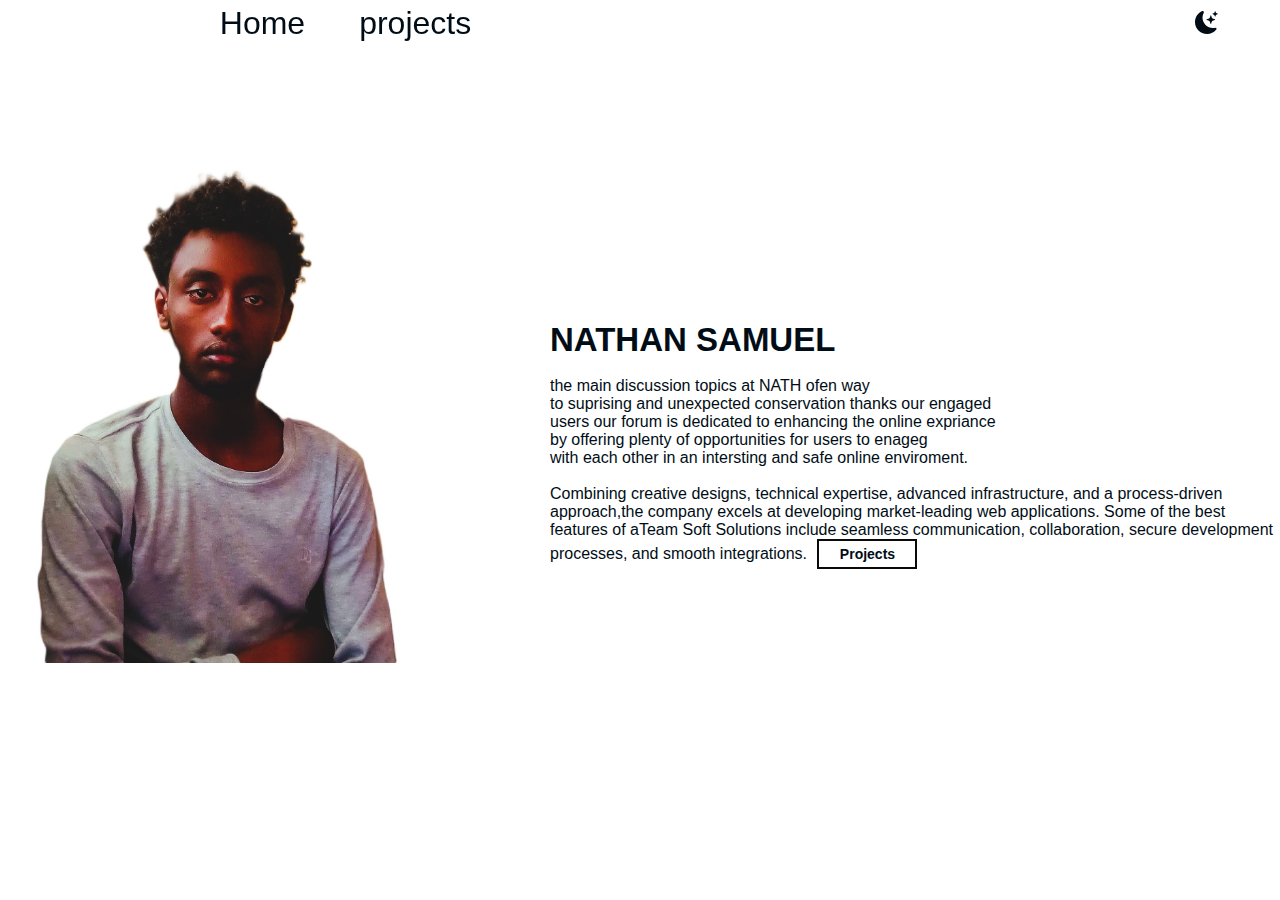
<file: index.html>
<!DOCTYPE html>
<html lang="en">
<head>
    <meta charset="UTF-8">
    <meta name="viewport" content="width=device-width, initial-scale=1.0">
    <link rel="shortcut icon" href="Wix Logo Maker and 3 more pages - Person 2 - Microsoft​ Edge 5_10_2023 1_15_51 PM (2).png" type="image/x-icon">
    <link rel="stylesheet" href="home.css">
    <title>Nathan_sam_projects </title>
</head>
<body>
   <header>
    
    <nav class="navigation">
       <a class="navi" href="homepage.html">Home</a>
       <a class="navi" href="project.html">projects</a>
       <a href="nighthome.html" class="icon"><svg xmlns="http://www.w3.org/2000/svg" width="16" height="16" fill="currentColor" class="bi bi-moon-stars-fill" viewBox="0 0 16 16">
        <path d="M6 .278a.77.77 0 0 1 .08.858 7.2 7.2 0 0 0-.878 3.46c0 4.021 3.278 7.277 7.318 7.277q.792-.001 1.533-.16a.79.79 0 0 1 .81.316.73.73 0 0 1-.031.893A8.35 8.35 0 0 1 8.344 16C3.734 16 0 12.286 0 7.71 0 4.266 2.114 1.312 5.124.06A.75.75 0 0 1 6 .278"/>
        <path d="M10.794 3.148a.217.217 0 0 1 .412 0l.387 1.162c.173.518.579.924 1.097 1.097l1.162.387a.217.217 0 0 1 0 .412l-1.162.387a1.73 1.73 0 0 0-1.097 1.097l-.387 1.162a.217.217 0 0 1-.412 0l-.387-1.162A1.73 1.73 0 0 0 9.31 6.593l-1.162-.387a.217.217 0 0 1 0-.412l1.162-.387a1.73 1.73 0 0 0 1.097-1.097zM13.863.099a.145.145 0 0 1 .274 0l.258.774c.115.346.386.617.732.732l.774.258a.145.145 0 0 1 0 .274l-.774.258a1.16 1.16 0 0 0-.732.732l-.258.774a.145.145 0 0 1-.274 0l-.258-.774a1.16 1.16 0 0 0-.732-.732l-.774-.258a.145.145 0 0 1 0-.274l.774-.258c.346-.115.617-.386.732-.732z"/>
      </svg></a>
</nav>
    </header>
    <section>
         <img src="20240315_115453.jpg" alt="">
        
       </section>
    <div class="u">
        <h1 style="font-family:'Lucida Sans', 'Lucida Sans Regular', 'Lucida Grande', 'Lucida Sans Unicode', Geneva, Verdana, sans-serif; font-size: 33px; color: #010d16;"> NATHAN SAMUEL <br> </h1> 
       <p style="color:#010d16    ; font-family:'Trebuchet MS', 'Lucida Sans Unicode', 'Lucida Grande', 'Lucida Sans', Arial, sans-serif"> <br> the main discussion topics at <span style="font-family: 'Franklin Gothic Medium', 'Arial Narrow', Arial, sans-serif;">NATH </span>ofen way <br> to suprising  and unexpected  conservation thanks our engaged <br> users our forum is 
       dedicated to enhancing the online expriance <br> by offering plenty of opportunities for 
       users to enageg <br> with each other in an intersting and safe online enviroment. <br>
       <br>Combining creative designs, technical expertise, advanced infrastructure,
       and a process-driven approach,the company excels at developing
       market-leading web applications. Some of the best features of aTeam
       Soft Solutions include seamless communication, collaboration, secure
       development processes, and smooth integrations.
       <a class="btn2" href="index.html"><button class="buttontwo">Projects</button></p></a>
     
    </div>
</body>
</html>
</file>
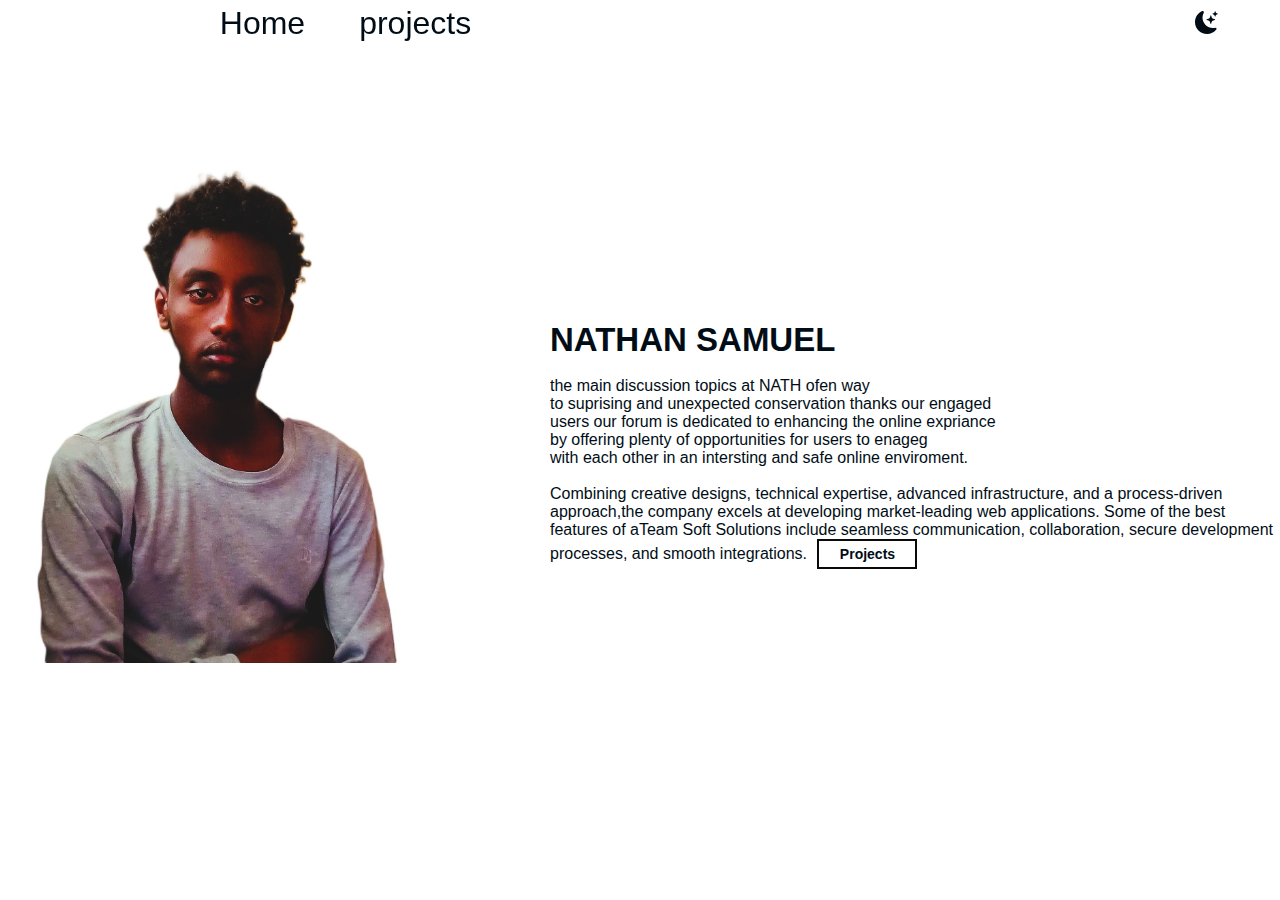
<file: homepage.html>
<!DOCTYPE html>
<html lang="en">
<head>
    <meta charset="UTF-8">
    <meta name="viewport" content="width=device-width, initial-scale=1.0">
    <link rel="shortcut icon" href="Wix Logo Maker and 3 more pages - Person 2 - Microsoft​ Edge 5_10_2023 1_15_51 PM (2).png" type="image/x-icon">
    <link rel="stylesheet" href="home.css">
    <title>Nathan_sam_projects </title>
</head>
<body>
   <header>
    
    <nav class="navigation">
       <a class="navi" href="homepage.html">Home</a>
       <a class="navi" href="index.html">projects</a>
       <a href="nighthome.html" class="icon"><svg xmlns="http://www.w3.org/2000/svg" width="16" height="16" fill="currentColor" class="bi bi-moon-stars-fill" viewBox="0 0 16 16">
        <path d="M6 .278a.77.77 0 0 1 .08.858 7.2 7.2 0 0 0-.878 3.46c0 4.021 3.278 7.277 7.318 7.277q.792-.001 1.533-.16a.79.79 0 0 1 .81.316.73.73 0 0 1-.031.893A8.35 8.35 0 0 1 8.344 16C3.734 16 0 12.286 0 7.71 0 4.266 2.114 1.312 5.124.06A.75.75 0 0 1 6 .278"/>
        <path d="M10.794 3.148a.217.217 0 0 1 .412 0l.387 1.162c.173.518.579.924 1.097 1.097l1.162.387a.217.217 0 0 1 0 .412l-1.162.387a1.73 1.73 0 0 0-1.097 1.097l-.387 1.162a.217.217 0 0 1-.412 0l-.387-1.162A1.73 1.73 0 0 0 9.31 6.593l-1.162-.387a.217.217 0 0 1 0-.412l1.162-.387a1.73 1.73 0 0 0 1.097-1.097zM13.863.099a.145.145 0 0 1 .274 0l.258.774c.115.346.386.617.732.732l.774.258a.145.145 0 0 1 0 .274l-.774.258a1.16 1.16 0 0 0-.732.732l-.258.774a.145.145 0 0 1-.274 0l-.258-.774a1.16 1.16 0 0 0-.732-.732l-.774-.258a.145.145 0 0 1 0-.274l.774-.258c.346-.115.617-.386.732-.732z"/>
      </svg></a>
</nav>
    </header>
    <section>
         <img src="20240315_115453.jpg" alt="">
        
       </section>
    <div class="u">
        <h1 style="font-family:'Lucida Sans', 'Lucida Sans Regular', 'Lucida Grande', 'Lucida Sans Unicode', Geneva, Verdana, sans-serif; font-size: 33px; color: #010d16;"> NATHAN SAMUEL <br> </h1> 
       <p style="color:#010d16    ; font-family:'Trebuchet MS', 'Lucida Sans Unicode', 'Lucida Grande', 'Lucida Sans', Arial, sans-serif"> <br> the main discussion topics at <span style="font-family: 'Franklin Gothic Medium', 'Arial Narrow', Arial, sans-serif;">NATH </span>ofen way <br> to suprising  and unexpected  conservation thanks our engaged <br> users our forum is 
       dedicated to enhancing the online expriance <br> by offering plenty of opportunities for 
       users to enageg <br> with each other in an intersting and safe online enviroment. <br>
       <br>Combining creative designs, technical expertise, advanced infrastructure,
       and a process-driven approach,the company excels at developing
       market-leading web applications. Some of the best features of aTeam
       Soft Solutions include seamless communication, collaboration, secure
       development processes, and smooth integrations.
       <a class="btn2" href="index.html"><button class="buttontwo">Projects</button></p></a>
     
    </div>
</body>
</html>
</file>
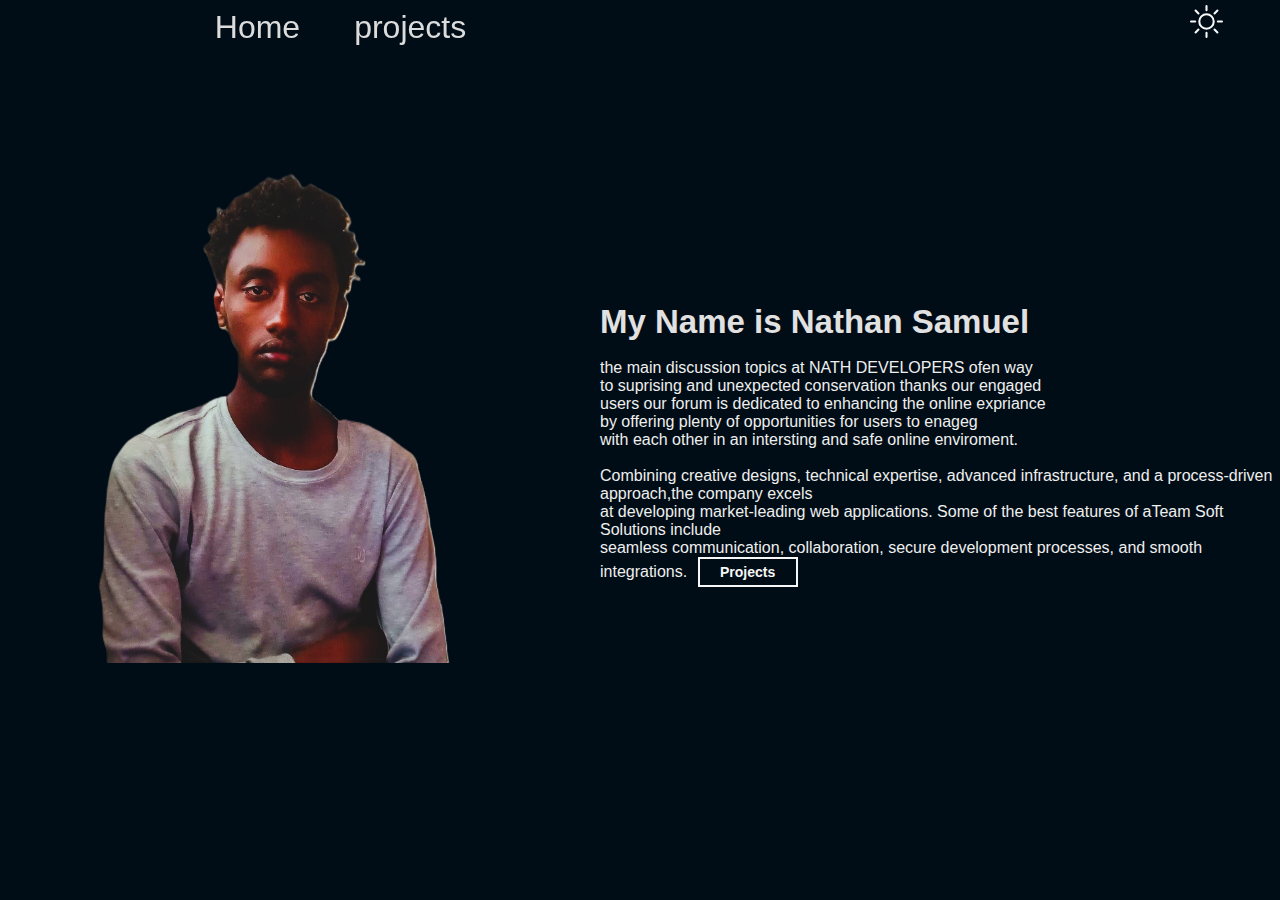
<file: nighthome.html>
<!DOCTYPE html>
<html lang="en">
<head>
    <meta charset="UTF-8">
    <meta name="viewport" content="width=device-width, initial-scale=1.0">
    <link rel="shortcut icon" href="Wix Logo Maker and 3 more pages - Person 2 - Microsoft​ Edge 5_10_2023 1_15_51 PM (2).png" type="image/x-icon">
    <link rel="stylesheet" href="nighthome.css">
    <title>Nathan_sam_projects </title>
</head>
<body>

   <header>
    
    <nav class="navigation">
       <a class="navi" href="nighthome.html">Home</a>
       <a class="navi" href="nightindex.html">projects</a>
       <a href="homepage.html" class="icon"><svg xmlns="http://www.w3.org/2000/svg" width="16" height="16" fill="currentColor" class="bi bi-brightness-high" viewBox="0 0 16 16">
        <path d="M8 11a3 3 0 1 1 0-6 3 3 0 0 1 0 6m0 1a4 4 0 1 0 0-8 4 4 0 0 0 0 8M8 0a.5.5 0 0 1 .5.5v2a.5.5 0 0 1-1 0v-2A.5.5 0 0 1 8 0m0 13a.5.5 0 0 1 .5.5v2a.5.5 0 0 1-1 0v-2A.5.5 0 0 1 8 13m8-5a.5.5 0 0 1-.5.5h-2a.5.5 0 0 1 0-1h2a.5.5 0 0 1 .5.5M3 8a.5.5 0 0 1-.5.5h-2a.5.5 0 0 1 0-1h2A.5.5 0 0 1 3 8m10.657-5.657a.5.5 0 0 1 0 .707l-1.414 1.415a.5.5 0 1 1-.707-.708l1.414-1.414a.5.5 0 0 1 .707 0m-9.193 9.193a.5.5 0 0 1 0 .707L3.05 13.657a.5.5 0 0 1-.707-.707l1.414-1.414a.5.5 0 0 1 .707 0m9.193 2.121a.5.5 0 0 1-.707 0l-1.414-1.414a.5.5 0 0 1 .707-.707l1.414 1.414a.5.5 0 0 1 0 .707M4.464 4.465a.5.5 0 0 1-.707 0L2.343 3.05a.5.5 0 1 1 .707-.707l1.414 1.414a.5.5 0 0 1 0 .708"/>
      </svg></a>
</nav>
    </header>
    <section>
         <img src="20240315_115453NI.jpg" alt="">
       </section>
    <div class="u">
        <h1 style="font-family:'Lucida Sans', 'Lucida Sans Regular', 'Lucida Grande', 'Lucida Sans Unicode', Geneva, Verdana, sans-serif; font-size: 33px; color: rgb(225, 225, 225);">My Name is Nathan Samuel <br> </h1> 
       <p style="color: rgb(239, 239, 239); font-family:'Trebuchet MS', 'Lucida Sans Unicode', 'Lucida Grande', 'Lucida Sans', Arial, sans-serif"> <br> the main discussion topics at <span style="font-family: 'Franklin Gothic Medium', 'Arial Narrow', Arial, sans-serif;">NATH DEVELOPERS </span>ofen way <br> to suprising  and unexpected  conservation thanks our engaged <br> users our forum is 
       dedicated to enhancing the online expriance <br> by offering plenty of opportunities for 
       users to enageg <br> with each other in an intersting and safe online enviroment. <br>
       <br>Combining creative designs, technical expertise, advanced infrastructure,
       and a process-driven approach,the company excels <br>at developing
       market-leading web applications. Some of the best features of aTeam
       Soft Solutions include <br> seamless communication, collaboration, secure
       development processes, and smooth integrations.
       <a class="btn2" href="nightindex.html"><button class="buttontwo">Projects</button></p></a>
     
    </div>
</body>
</html>
</file>
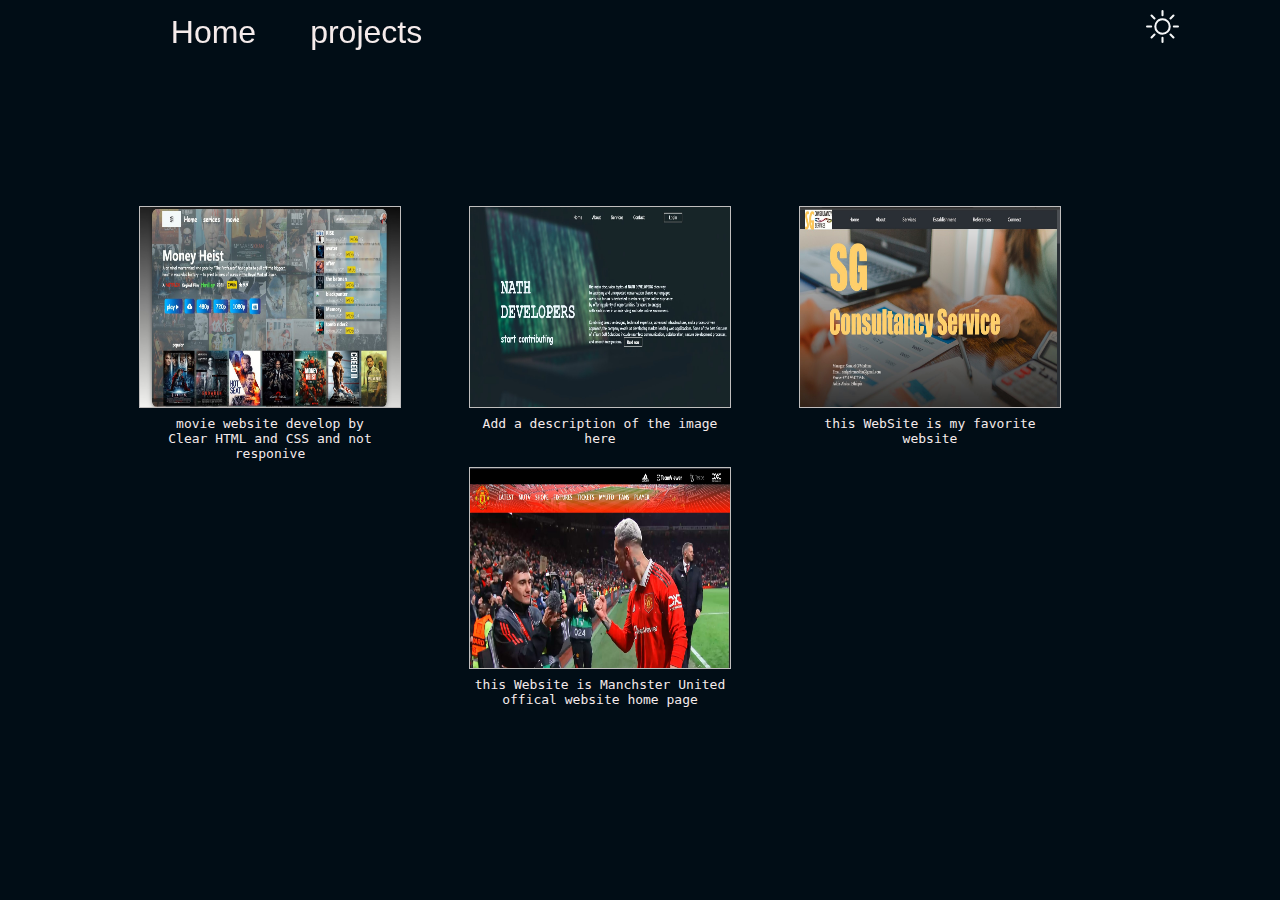
<file: nightindex.html>
<!DOCTYPE html>
<html lang="en">
<head>
    <meta charset="UTF-8">
    <meta name="viewport" content="width=device-width, initial-scale=1.0">
    <link rel="shortcut icon" href="Wix Logo Maker and 3 more pages - Person 2 - Microsoft​ Edge 5_10_2023 1_15_51 PM (2).png" type="image/x-icon">
    <link rel="stylesheet" href="night.css">
    <title>Nathan_sam_projects </title>
</head>
<body>
   <header>
    
    <nav class="navigation">
       <a class="navi" href="nighthome.html">Home</a>
       <a class="navi" href="nightindex.html">projects</a>
       <a href="index.html" class="in"><svg xmlns="http://www.w3.org/2000/svg" width="16" height="16" fill="currentColor" class="bi bi-brightness-high" viewBox="0 0 16 16">
        <path d="M8 11a3 3 0 1 1 0-6 3 3 0 0 1 0 6m0 1a4 4 0 1 0 0-8 4 4 0 0 0 0 8M8 0a.5.5 0 0 1 .5.5v2a.5.5 0 0 1-1 0v-2A.5.5 0 0 1 8 0m0 13a.5.5 0 0 1 .5.5v2a.5.5 0 0 1-1 0v-2A.5.5 0 0 1 8 13m8-5a.5.5 0 0 1-.5.5h-2a.5.5 0 0 1 0-1h2a.5.5 0 0 1 .5.5M3 8a.5.5 0 0 1-.5.5h-2a.5.5 0 0 1 0-1h2A.5.5 0 0 1 3 8m10.657-5.657a.5.5 0 0 1 0 .707l-1.414 1.415a.5.5 0 1 1-.707-.708l1.414-1.414a.5.5 0 0 1 .707 0m-9.193 9.193a.5.5 0 0 1 0 .707L3.05 13.657a.5.5 0 0 1-.707-.707l1.414-1.414a.5.5 0 0 1 .707 0m9.193 2.121a.5.5 0 0 1-.707 0l-1.414-1.414a.5.5 0 0 1 .707-.707l1.414 1.414a.5.5 0 0 1 0 .707M4.464 4.465a.5.5 0 0 1-.707 0L2.343 3.05a.5.5 0 1 1 .707-.707l1.414 1.414a.5.5 0 0 1 0 .708"/>
      </svg></a>
</nav>
    </header>
    <section>
       <p style="color:wheat; font-size: large;">  </p>
        <div class="gallery">
            <a target="_blank" href="movies.web by nath/NATHFLIX.html">
              <img src="SharedScreenshot.jpg" alt="Cinque Terre">
            </a>
            <div class="desc"> movie website develop  by <br> Clear HTML and CSS  and not responive</div>
          </div>
        <div class="gallery">
            <a target="_blank" href="My Future Website/homepage.html">
              <img src="futurw.jpg" alt="Cinque Terre">
            </a>
            <div class="desc">Add a description of the image here</div>
          </div>
        <div class="gallery">
            <a target="_blank" href="samuel website/index.html">
              <img src="sam.jpg" alt="Cinque Terre">
            </a>
            <div class="desc">this WebSite is my favorite website <br>
                 </div>
          </div>
        <div class="gallery">
            <a target="_blank" href="MANUTD.com/index.html">
              <img src="mNUTD.jpg" alt="Cinque Terre">
            </a>
            <div class="desc"> this Website is Manchster United offical website home page <br>

             </div>
          </div>
        
</section>
    
    </body>
</html>
</file>
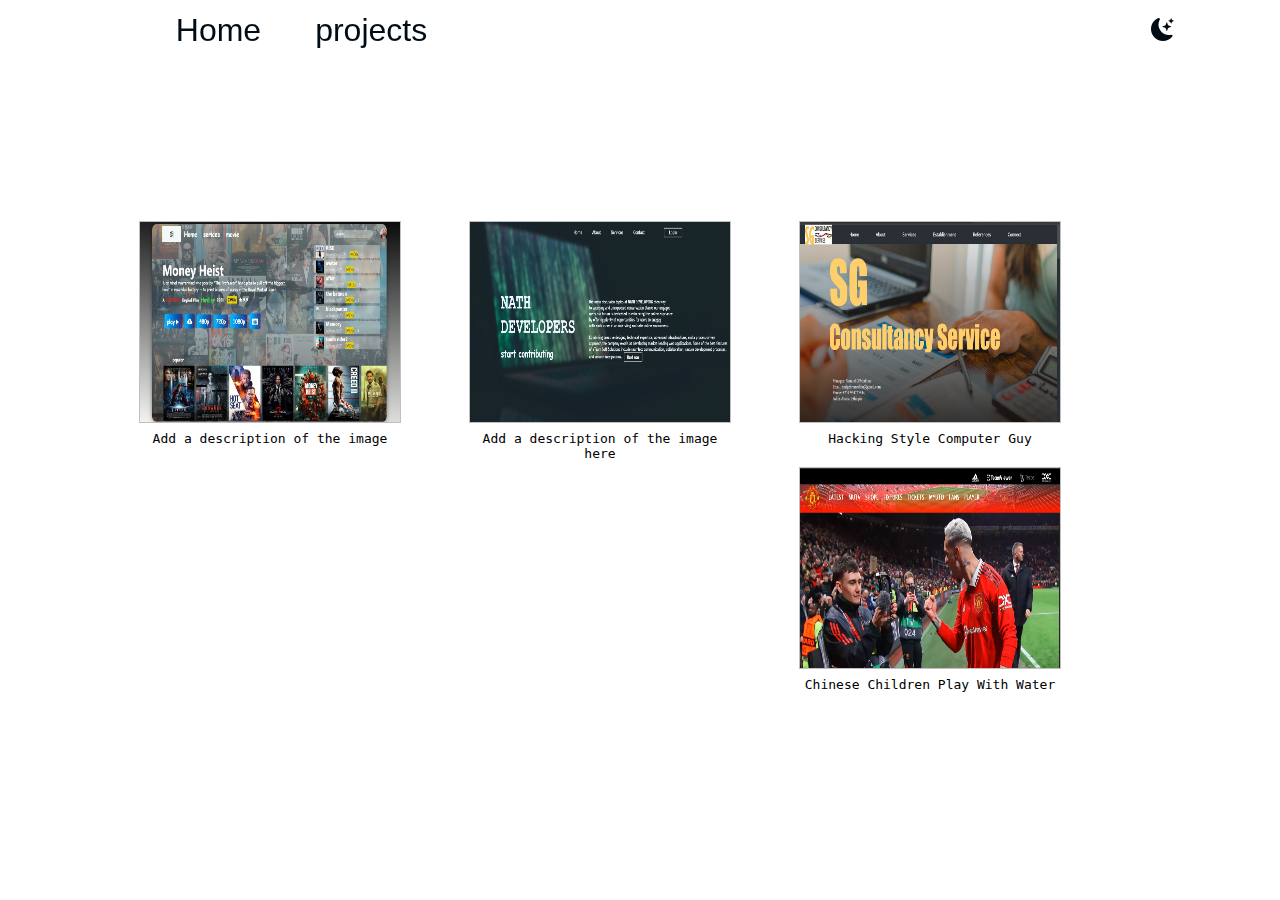
<file: project.html>
<!DOCTYPE html>
<html lang="en">
<head>
    <meta charset="UTF-8">
    <meta name="viewport" content="width=device-width, initial-scale=1.0">
    <link rel="shortcut icon" href="Wix Logo Maker and 3 more pages - Person 2 - Microsoft​ Edge 5_10_2023 1_15_51 PM (2).png" type="image/x-icon">
    <link rel="stylesheet" href="style.css">
    <title>Nathan_sam_projects </title>
</head>
<body>
   <header>
    
    <nav class="navigation">
       <a class="navi" href="homepage.html">Home</a>
       <a class="navi" href="project.html">projects</a>
       <a href="nightindex.html" class="icon"><svg xmlns="http://www.w3.org/2000/svg" width="16" height="16" fill="currentColor" class="bi bi-moon-stars-fill" viewBox="0 0 16 16">
        <path d="M6 .278a.77.77 0 0 1 .08.858 7.2 7.2 0 0 0-.878 3.46c0 4.021 3.278 7.277 7.318 7.277q.792-.001 1.533-.16a.79.79 0 0 1 .81.316.73.73 0 0 1-.031.893A8.35 8.35 0 0 1 8.344 16C3.734 16 0 12.286 0 7.71 0 4.266 2.114 1.312 5.124.06A.75.75 0 0 1 6 .278"/>
        <path d="M10.794 3.148a.217.217 0 0 1 .412 0l.387 1.162c.173.518.579.924 1.097 1.097l1.162.387a.217.217 0 0 1 0 .412l-1.162.387a1.73 1.73 0 0 0-1.097 1.097l-.387 1.162a.217.217 0 0 1-.412 0l-.387-1.162A1.73 1.73 0 0 0 9.31 6.593l-1.162-.387a.217.217 0 0 1 0-.412l1.162-.387a1.73 1.73 0 0 0 1.097-1.097zM13.863.099a.145.145 0 0 1 .274 0l.258.774c.115.346.386.617.732.732l.774.258a.145.145 0 0 1 0 .274l-.774.258a1.16 1.16 0 0 0-.732.732l-.258.774a.145.145 0 0 1-.274 0l-.258-.774a1.16 1.16 0 0 0-.732-.732l-.774-.258a.145.145 0 0 1 0-.274l.774-.258c.346-.115.617-.386.732-.732z"/>
      </svg></a>
</nav>
    </header>
    <section>
       
        <div class="gallery">
            <a target="_blank" href="movies.web by nath/NATHFLIX.html">
              <img src="SharedScreenshot.jpg" alt="Cinque Terre">
            </a>
            <div class="desc">Add a description of the image</div>
          </div>
        <div class="gallery">
            <a target="_blank" href="My Future Website/homepage.html">
              <img src="futurw.jpg" alt="Cinque Terre">
            </a>
            <div class="desc">Add a description of the image here</div>
          </div>
        <div class="gallery">
            <a target="_blank" href="samuel website/index.html">
              <img src="sam.jpg" alt="Cinque Terre">
            </a>
            <div class="desc">Hacking Style Computer Guy</div>
          </div>
        <div class="gallery">
            <a target="_blank" href="MANUTD.com/index.html">
              <img src="mNUTD.jpg" alt="Cinque Terre">
            </a>
            <div class="desc">Chinese Children Play With Water </div>
          </div>
        
</section>
    
    </body>
</html>
</file>
<file: home.css>
*{
    padding: 0%;
    margin: 0%;
    border: border-box;
    font-family: cursive;
}
body{
    display: flex;
   align-items: center;
    min-height: 100vh;
    background-size: cover;
    background-position: center;
    overflow-y: hidden;
}

header{
  border: px solid #7d7b7b;
  position: fixed;
  top: 0;
  left: -10px;
  width: 110%;
  padding: 5px 0px ;
  display: flex;
  align-items: center;
  justify-content:space-evenly;
  z-index:99;
}


.u{
    margin-top: -10px;
    color: #010d16;
    margin-left: -100px;
}
img{
    width: 500px;
    height: 500px;
    margin-top: -60px;
    margin-left: -200px;
}
.navigation svg{
    margin-left: 45pc;
    color:#010d16;
    width: 23px;
    height: 23px;
}
.navigation a.navi {
    position: relative;
    font-size: 2.0em;
    color: #010d16;
    text-decoration: none;
    font-weight: 500;
    margin-left: 50px;
    font-family:Verdana, Geneva, Tahoma, sans-serif;
}
.navigation a.navi::after{
    content: "";
    position: absolute;
    left: 0;
    bottom: -6px;
    width: 100%;
    height: 3px;
    background:#010d16;
    border-radius: 0px;
    transform-origin: rigth;
    transform: scalex(0);
    transition: transform .1s;


}
.navigation a.navi:hover::after{
    transform: scaleX(1);
    transform-origin: center;
}

.btn2 .buttontwo{
    width:100px;
    height:30px;
    color:#010d16;
    text-decoration: none;
    background-color: transparent;
    border: 2px solid #0a0a0a;
    margin-left: 6px;
    font-family: 'Franklin Gothic Medium', 'Arial Narrow', Arial, sans-serif;
    font-weight: bolder;
    cursor: pointer;
    font-size: 14px;
    background-color: transparent;
    border-radius:0pc;
    transition: .2s;
}
.btn2 .buttontwo:hover{
  color: #ffffff;
  background-color:#010d16 ;
 
}
section{
   margin: 175px;
   font-family: 'Courier New', Courier, monospace;
   font-size: 45px;
   color:aliceblue;
}
</file>
<file: nighthome.css>
*{
    padding: 0%;
    margin: 0%;
    border: border-box;
    font-family: cursive;
}
body{
    display: flex;
   align-items: center;
    min-height: 100vh;
    background-color: #010d16;
    overflow-y: hidden;
}
header{
  border: 0px solid #d2d1d1;
  position: fixed;
  top: 0;
  left: -10px;
  width: 110%;
  padding: 5px 0px ;
  display: flex;
  align-items: center;
  justify-content:space-evenly;
  z-index:99;
}


.u{
    margin-top: -10px;
    margin-left: -100px;
    
}
img{
    width: 450px;
    height: 500px;
    margin-top: -60px;
    margin-left: -100px;
}
.navigation svg{
    margin-left: 45pc;
    color: #f9f9f9;
    width: 33px;
    height: 33px;
}
.navigation a.navi {
    position: relative;
    font-size: 2.0em;
    color: rgb(220, 220, 220);
    text-decoration: none;
    font-weight: 500;
    margin-left: 50px;
    font-family:Verdana, Geneva, Tahoma, sans-serif;
}
.navigation a.navi::after{
    content: "";
    position: absolute;
    left: 0;
    bottom: -6px;
    width: 100%;
    height: 3px;
    background: #d2d2d2;
    border-radius: 0px;
    transform-origin: rigth;
    transform: scalex(0);
    transition: transform .1s;


}
.navigation a.navi:hover::after{
    transform: scaleX(1);
    transform-origin: center;
}

.btn2 .buttontwo{
    width:100px;
    height:30px;
    color:#f7f7f7;
    text-decoration: none;
    background-color: transparent;
    border: 2px solid #f7f7f7;
    margin-left: 6px;
    font-family: 'Franklin Gothic Medium', 'Arial Narrow', Arial, sans-serif;
    font-weight: bolder;
    cursor: pointer;
    font-size: 14px;
    background-color: transparent;
    border-radius:0pc;
    transition: .2s;
}
.btn2 .buttontwo:hover{
  color: #252525;
  background-color:#f4f4f4;
 
}
section{
   margin: 175px;
   font-family: 'Courier New', Courier, monospace;
   font-size: 45px;
   color:rgb(29, 29, 29);
}
</file>
<file: night.css>
*{
    padding: 0%;
    margin: 0%;
    border: border-box;
    font-family: cursive;
  }
  body{
    display: flex;
   align-items: center;
    min-height: 100vh;
    background-color: #010d16;
    overflow-y: hidden;
  }
  
  header{
  border: px solid #7d7b7b;
  position: fixed;
  top: -30px;
  left: 10px;
  width: 110%;
  padding: 10px 0px ;
  display: flex;
  align-items: center;
  justify-content:space-evenly;
  z-index:99;
  }
  .navigation svg{
    margin-left: 45pc;
    color:#f6f7f8;
    width: 33px;
    height: 33px;
  }
  .navigation a.navi {
    position: relative;
    font-size: 2.0em;
    color: #f5ebeb;
    text-decoration: none;
    font-weight: 500;
    margin-left: 50px;
    font-family:Verdana, Geneva, Tahoma, sans-serif;
  }
  .navigation a.navi::after{
    content: "";
    position: absolute;
    left: 0;
    bottom: -6px;
    width: 100%;
    height: 3px;
    background:#d9dcde;
    border-radius: 0px;
    transform-origin: rigth;
    transform: scalex(0);
    transition: transform .1s;
  
  
  }
  .navigation a.navi:hover::after{
    transform: scaleX(1);
    transform-origin: center;
  }
  
  div.gallery {
    
     margin-top: 17px ;
     margin-left: 60px;
     width: 270px;
     background-color: #010d16;
     float: left ;
     transition: 1s;
  
   }
   
   div.gallery:hover {
    width: 370px;
     background-color: #031625;
     box-shadow:-2px 1px  22px #bdbbbb;
   }
   div.gallery:active{
     box-shadow: none;
   }
   
   div.gallery img {
     width: 260px;
     height: 200px;
     margin-left: 4px;
     border: 1px solid #c0bebe;
     transition: 1s;
   }
   div.gallery img:hover {
    width: 360px;
    height: 200px;
    margin-left: 4px;
    border: 1px solid #c0bebe;
  }
   
   div.desc {
    color: #f5ebeb;
     padding: 4px;
    text-align: center;
    font-family: monospace;
   }
   section{
     margin-left: 75px;
   }
   header{
     width: 100%;
     height:100px;
  
   }
   header h1{
     margin-left: 500px;
     font-size: 50PX;
     font-weight: 100px;
     font-family: monospace;
     color:black;
  
  
     
   }
</file>
<file: style.css>
*{
  padding: 0%;
  margin: 0%;
  border: border-box;
  font-family: cursive;
}
body{
  display: flex;
 align-items: center;
  min-height: 100vh;
  background-size: cover;
  background-position: center;
  overflow-y: hidden;
}

header{
border: px solid #7d7b7b;
position: fixed;
top: -30px;
left: 10px;
width: 110%;
padding: 10px 0px ;
display: flex;
align-items: center;
justify-content:space-evenly;
z-index:99;
}
.navigation svg{
  margin-left: 45pc;
  color:#010d16;
  width: 23px;
  height: 23px;
}
.navigation a.navi {
  position: relative;
  font-size: 2.0em;
  color: #010d16;
  text-decoration: none;
  font-weight: 500;
  margin-left: 50px;
  font-family:Verdana, Geneva, Tahoma, sans-serif;
}
.navigation a.navi::after{
  content: "";
  position: absolute;
  left: 0;
  bottom: -6px;
  width: 100%;
  height: 3px;
  background:#010d16;
  border-radius: 0px;
  transform-origin: rigth;
  transform: scalex(0);
  transition: transform .1s;


}
.navigation a.navi:hover::after{
  transform: scaleX(1);
  transform-origin: center;
}

div.gallery {
  margin-top: 17px;
   margin-left: 60px;
   width: 270px;
   background-color: #ffffff;
   float: left ;
   transition: 1s;

 }
 
 div.gallery:hover {
  width: 370px;
   background-color: #eae9e9;
   box-shadow:-2px 1px  22px #000;
 }
 div.gallery:active{
   box-shadow: none;
 }
 
 div.gallery img {
   width: 260px;
   height: 200px;
   margin-left: 4px;
   border: 1px solid #c0bebe;
   transition: 1s;
 }
 div.gallery img:hover {
  width: 360px;
  height: 200px;
  margin-left: 4px;
  border: 1px solid #c0bebe;
}
 
 div.desc {
   padding: 4px;
  text-align: center;
  font-family: monospace;
 }
 section{
   margin-left: 75px;
 }
 header{
   width: 100%;
   height:100px;

 }
 header h1{
   margin-left: 500px;
   font-size: 50PX;
   font-weight: 100px;
   font-family: monospace;
   color:black;


   
 }
</file>
